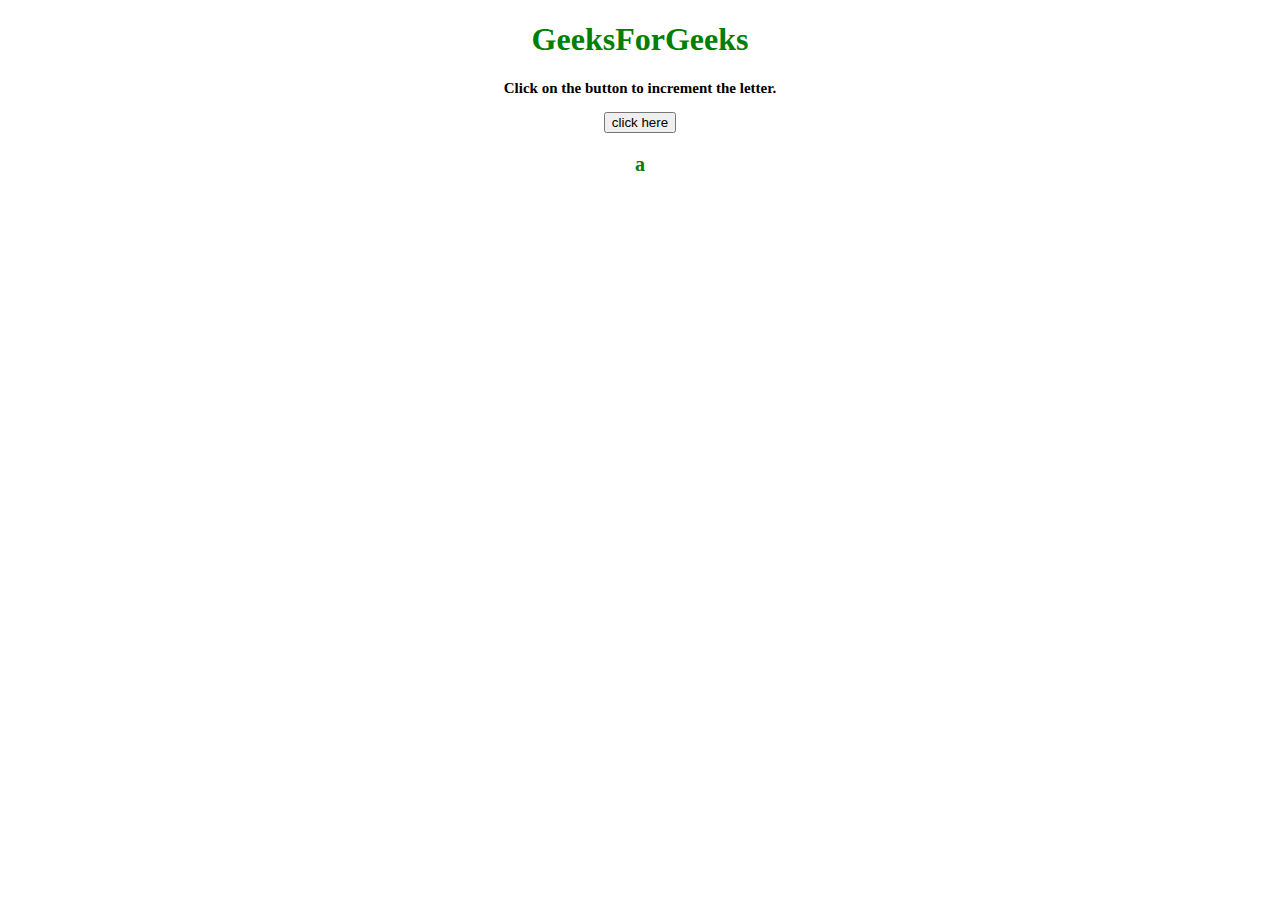
<file: GetSoftware/index.html>
<!DOCTYPE HTML> 
<html> 
  
<head> 
    <title> 
        JavaScript method to increment/
        decrement letters
    </title>
</head>
  
<body style = "text-align:center;">
      
    <h1 style = "color:green;"> 
        GeeksForGeeks 
    </h1>
      
    <p id = "GFG_UP" style = 
        "font-size: 15px; font-weight: bold;">
    </p>
      
    <button onclick = "GFG_Fun()">
        click here
    </button>
      
    <p id = "GFG_DOWN" style = 
        "color:green; font-size: 20px; font-weight: bold;">
    </p>
      
    <script> 
        var up = document.getElementById('GFG_UP');
        var down = document.getElementById('GFG_DOWN');
          
        up.innerHTML = "Click on the button to increment "
                    + "the letter.";
        down.innerHTML = 'a';
          
        function nextCharacter(c) {
            return String.fromCharCode(c.charCodeAt(0) + 1);
        }
          
        function GFG_Fun() {
            var c = down.innerHTML;
            down.innerHTML = nextCharacter(c);
        }
    </script> 
</body> 
  
</html>
</file>
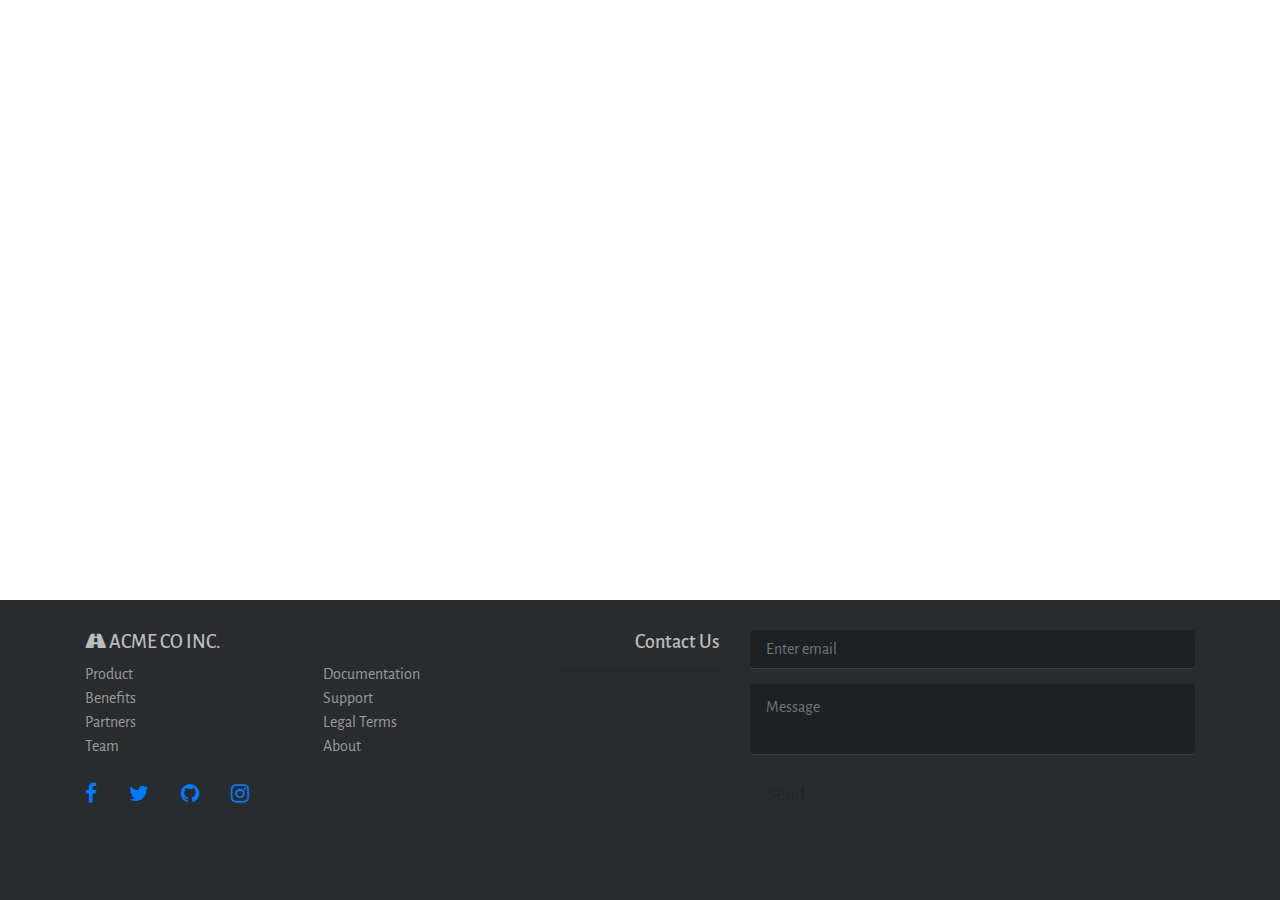
<file: GetSoftware/reusable/pages/footer.html>
<!DOCTYPE html>
<html lang="fr">
<head>
    <link rel="stylesheet" src="../css/footer.css">
    <meta http-equiv="content-type" content="text/html; charset=UTF-8">
    <meta http-equiv="content-type" content="text/html; charset=UTF-8">
    <meta name="robots" content="noindex, nofollow">
    <meta name="googlebot" content="noindex, nofollow">
    <meta name="viewport" content="width=device-width, initial-scale=1">


    <link rel="stylesheet" type="text/css" href="https://stackpath.bootstrapcdn.com/bootstrap/4.4.1/css/bootstrap.css">
    <link rel="stylesheet" type="text/css"
        href="https://stackpath.bootstrapcdn.com/font-awesome/4.7.0/css/font-awesome.css">
        
    <style>
        @import url(https://fonts.googleapis.com/css?family=Alegreya+Sans:300);

        body {
            font-family: 'Alegreya Sans', sans-serif;
        }

        /* Sticky footer position and size
-------------------------------------------------- */
        html {
            position: relative;
            min-height: 100%;
        }

        body {
            /* Margin bottom by footer height */
            margin-bottom: 300px;
        }

        .footer {
            position: absolute;
            bottom: 0;
            width: 100%;
            /* Set the fixed height of the footer here */
            height: 300px;
        }

        /* Taller footer on small screens */
        @media (max-width: 567em) {
            body {
                margin-bottom: 300px;
            }

            .footer {
                height: 300px;
            }
        }

        /* Sticky footer style and color
-------------------------------------------------- */
        footer {
            padding-top: 30px;
            background-color: #292c2f;
            color: #bbb;
        }

        footer .div-footer {
            color: #999;
            text-decoration: none;
        }

        footer a:hover,
        footer a:focus {
            color: #aaa;
            text-decoration: none;
            border-bottom: 1px double #999;
            transition: 0.5s;
        }

        footer .form-control {
            background-color: #1f2022;
            box-shadow: 0 1px 0 0 rgba(255, 255, 255, 0.1);
            border: none;
            resize: none;
            color: #d1d2d2;
            padding: 0.7em 1em;
        }


        /* Credits: https://www.codeply.com/p/EJd6H4Ejyi */
        /* EOS */
    </style>

    
</head>

<body>
    <footer class="footer">
        <div class="container">
            <div class="row">
                <div class="col-md-5">
                    <h5><i class="fa fa-road"></i> ACME CO INC.</h5>
                    <div class="row">
                        <div class="col-6">
                            <ul class="list-unstyled">
                                <li><a href="" class="div-footer">Product</a></li>
                                <li><a href="" class="div-footer">Benefits</a></li>
                                <li><a href="" class="div-footer">Partners</a></li>
                                <li><a href="" class="div-footer">Team</a></li>
                            </ul>
                        </div>
                        <div class="col-6">
                            <ul class="list-unstyled">
                                <li><a href="" class="div-footer">Documentation</a></li>
                                <li><a href="" class="div-footer">Support</a></li>
                                <li><a href="" class="div-footer">Legal Terms</a></li>
                                <li><a href="" class="div-footer">About</a></li>
                            </ul>
                        </div>
                    </div>
                    <ul class="nav">
                        <li class="nav-item"><a href="" class="nav-link pl-0"><i class="fa fa-facebook fa-lg"></i></a>
                        </li>
                        <li class="nav-item"><a href="" class="nav-link"><i class="fa fa-twitter fa-lg"></i></a></li>
                        <li class="nav-item"><a href="" class="nav-link"><i class="fa fa-github fa-lg"></i></a></li>
                        <li class="nav-item"><a href="" class="nav-link"><i class="fa fa-instagram fa-lg"></i></a></li>
                    </ul>
                    <br>
                </div>
                <div class="col-md-2">
                    <h5 class="text-md-right">Contact Us</h5>
                    <hr>
                </div>
                <div class="col-md-5">
                    <form>
                        <fieldset class="form-group">
                            <input type="email" class="form-control" id="exampleInputEmail1" placeholder="Enter email">
                        </fieldset>
                        <fieldset class="form-group">
                            <textarea class="form-control" id="exampleMessage" placeholder="Message"></textarea>
                        </fieldset>
                        <fieldset class="form-group text-xs-right">
                            <button type="button" class="btn btn-secondary-outline btn-lg">Send</button>
                        </fieldset>
                    </form>
                </div>
            </div>
        </div>
    </footer>


    <!-- credits: https://www.codeply.com/p/EJd6H4Ejyi -->

    <script type="text/javascript">//<![CDATA[






  //]]></script>

    <script>
        // tell the embed parent frame the height of the content
        if (window.parent && window.parent.parent) {
            window.parent.parent.postMessage(["resultsFrame", {
                height: document.body.getBoundingClientRect().height,
                slug: "5td4ogy1"
            }], "*")
        }

        // always overwrite window.name, in case users try to set it manually
        window.name = "result"
    </script>

    <script>
        let allLines = []

        window.addEventListener("message", (message) => {
            if (message.data.console) {
                let insert = document.querySelector("#insert")
                allLines.push(message.data.console.payload)
                insert.innerHTML = allLines.join(";\r")

                let result = eval.call(null, message.data.console.payload)
                if (result !== undefined) {
                    console.log(result)
                }
            }
        })
    </script>



</body>
</html>
</file>
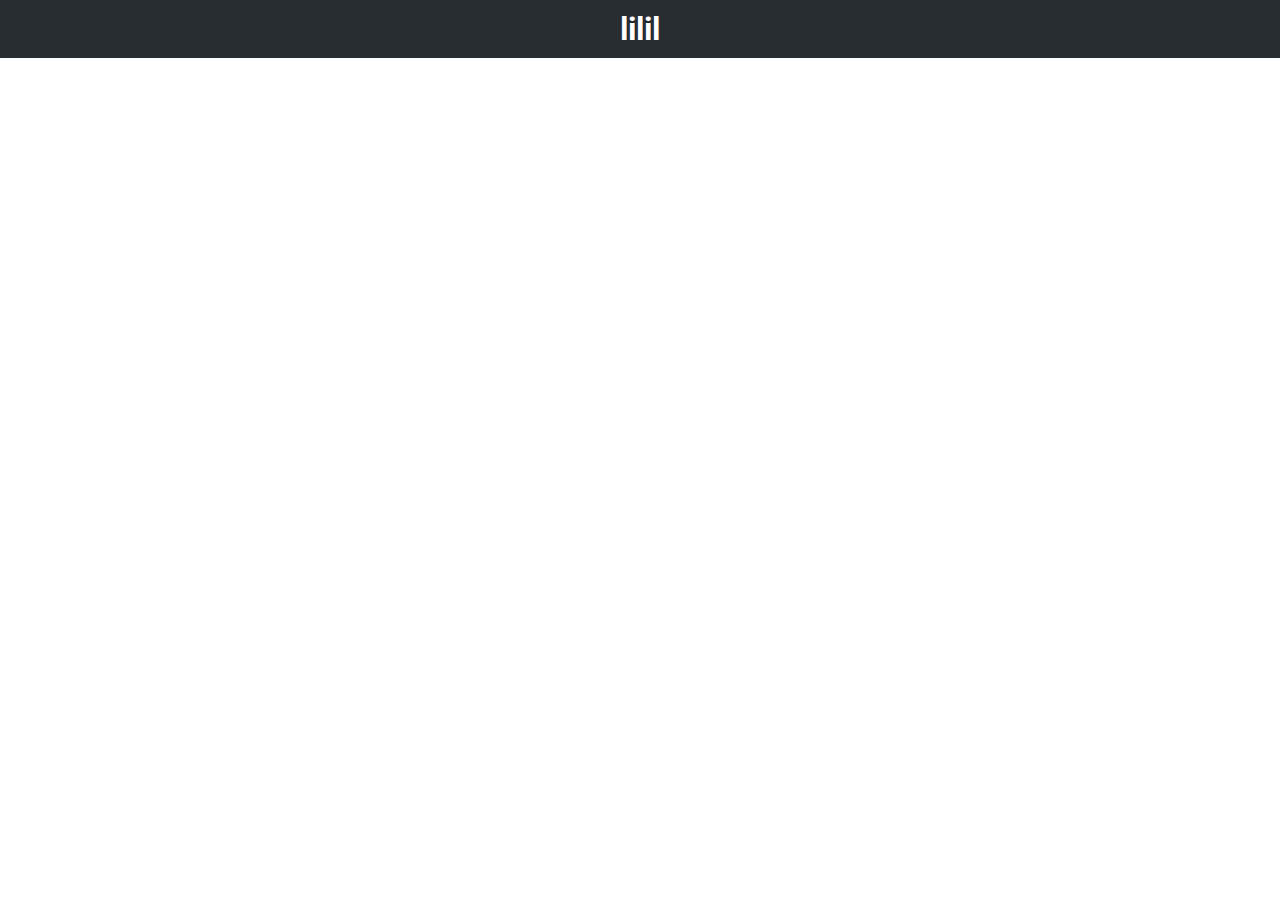
<file: GetSoftware/reusable/pages/header.html>
<!DOCTYPE html>
<html lang="en">
<head>
    <meta charset="UTF-8">
    <meta http-equiv="X-UA-Compatible" content="IE=edge">
    <meta name="viewport" content="width=device-width, initial-scale=1.0">
    <link rel="stylesheet" href="../../css/style.css">
</head>
<body>
    <header class="header">
        <h1 class="header-text">lilil</h1>
    </header>
</body>
</html>
</file>
<file: GetSoftware/css/style.css>
@import url('https://fonts.googleapis.com/css2?family=Roboto&display=swap');
@import url('https://fonts.googleapis.com/css2?family=Lato&display=swap');

*, ::after, ::before{ padding: 0px; margin: 0px; box-sizing: border-box; list-style: none; }
li{ list-style: none; }

.list-item-a{
    transition: ease-in-out 0.3s;
}


a{
    color: black;
    text-decoration: none;
}
body{
    background-color: rgb(255, 255, 255);
}

.header{
    padding-bottom: 30px;
}

.header-text{
    display: flex;
    justify-content: center;
    background-color: #282d32;
    color: white;
    font-family: 'Roboto', sans-serif;
    padding-top: 10px;
    padding-bottom: 10px;
}

.input{
    margin-left: 35px;
    margin-top: 10px;
    padding: 5px;
}
/* input:checked{
    transition: 1s;
    width: 100px;
} */
/* .check-input{
    background-color: white;
     box-shadow: rgba(0, 0, 0, 0.5) 2px 2px 1px 0px;
} */
/* .check-input{
    position: absolute;
    opacity: 0;
    cursor: pointer;
    height: 0;
    width: 0;
} */

.research-input{
    padding: 10px;
}

.SoftwareIMG{
    width: 100px;
    margin-left: 50px;
    margin-right: 50px;
    margin-top: 37px;
    margin-bottom: 37px;
}

.softdiv{
    border: 3px solid black;
    border-radius: 5px;
    width: 200px;
    height: 200px;
    margin: 15px;
    transition: 0.2s;
    cursor: pointer;
}
.softdiv:hover{
    transform: translateY(-15px);
    box-shadow: 0 10px 10px rgba(154,160,185,.05),0 20px 40px rgba(166,173,201,.4);
    background-color: white;
    transition: 0.3s;
    width: 215px;
    height: 215px;
    /* transform: translate(-7.5px); */
}

.SoftList{
    transition: ease 1s;
    display: flex;
    flex-wrap: wrap;
    /* justify-content: space-evenly; */
    align-items: stretch;
}

.SoftName{
    display: flex;
    justify-content: center;
}

.inutile{
    margin-top: 40px;
}
</file>
